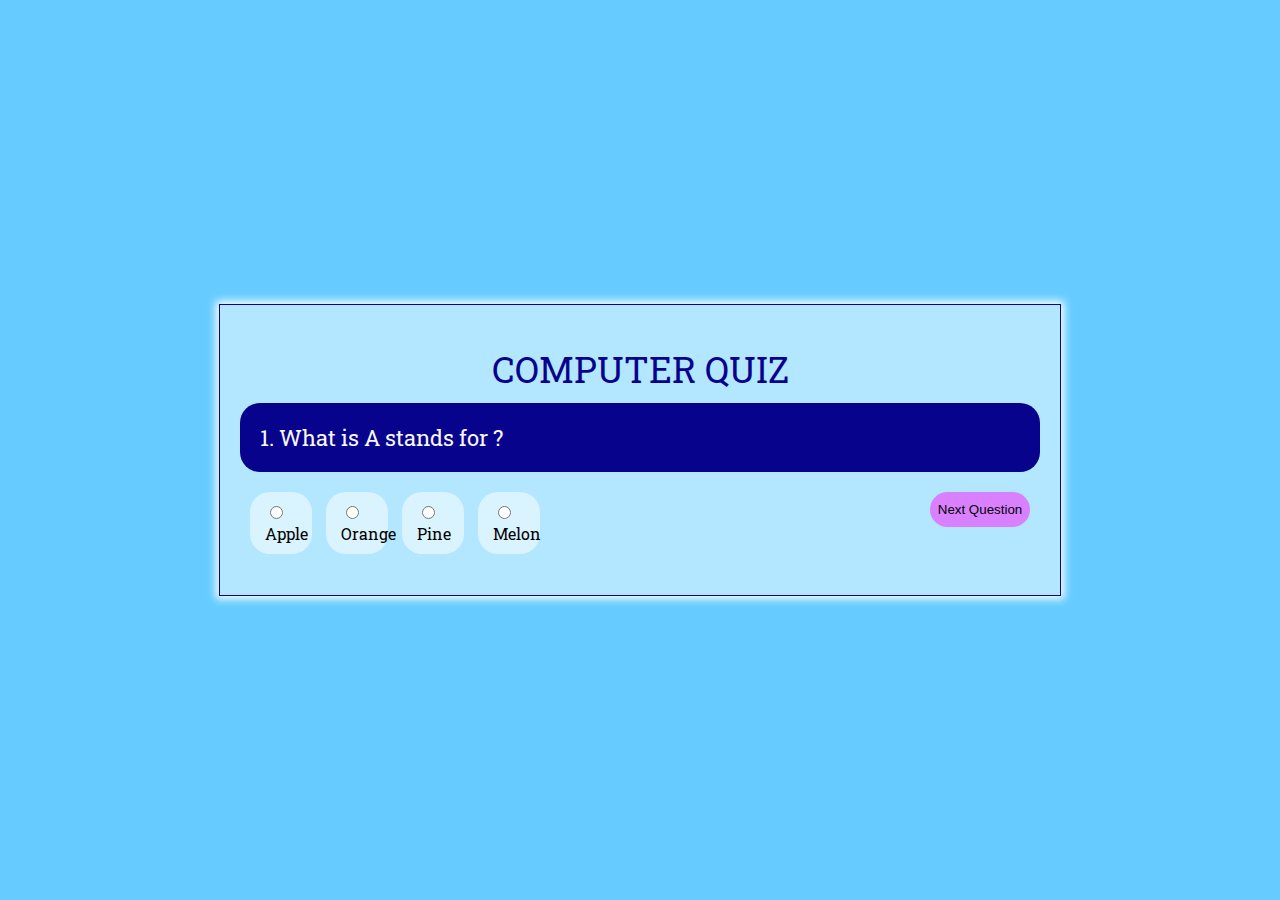
<file: Quiz.html>
<!DOCTYPE html>
<html>
	<head>
		<title>Quiz</title>
		<link href="https://fonts.googleapis.com/css?family=Roboto+Slab" rel="stylesheet">
		<link href="https://karankumarsk.github.io/ksk.github.io/css/quiz.css" rel="stylesheet">
	</head>
	<body>
		<div id="quizContainer" class="container">
			<div class="title">Computer Quiz</div>
			<div id="question" class="question"></div>
			<label class="option"><input type="radio" name="option" value="1" /> <span id="opt1"></span></label>
			<label class="option"><input type="radio" name="option" value="2" /> <span id="opt2"></span></label>
			<label class="option"><input type="radio" name="option" value="3" /> <span id="opt3"></span></label>
			<label class="option"><input type="radio" name="option" value="4" /> <span id="opt4"></span></label>
			<button id="nextButton" class="next-btn" onclick="loadNextQuestion();">Next Question</button>
		</div>
		<div id="result" class="container result" style="display:none;">
		</div>
		<script src="question.js"></script>
		<script src="quiz-script.js"></script>
	</body>
</html>
</file>
